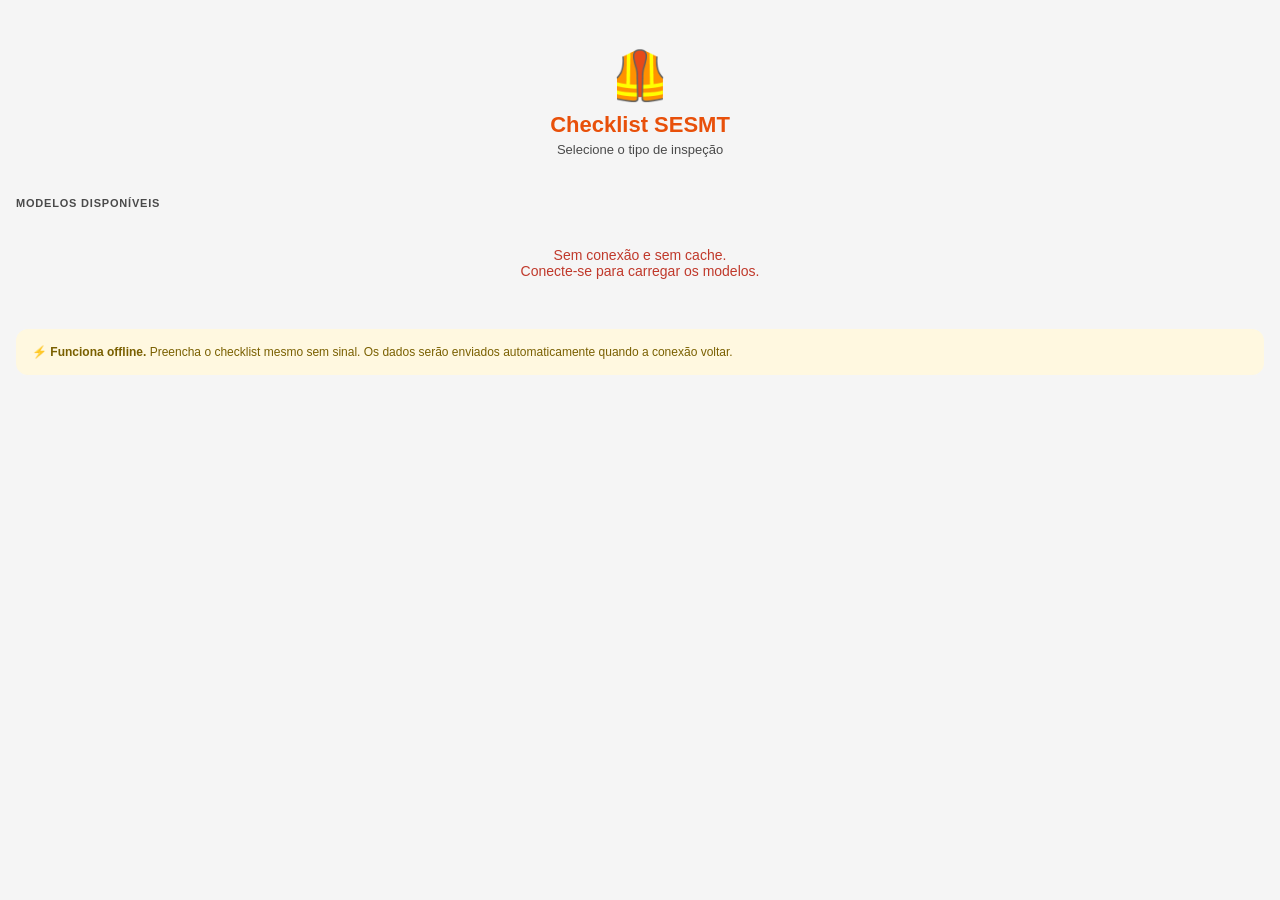
<file: frontend/pages/checklist-mobile.html>
<!DOCTYPE html>
<html lang="pt-BR">
<head>
<meta charset="UTF-8">
<meta name="viewport" content="width=device-width, initial-scale=1.0, maximum-scale=1.0, user-scalable=no">
<title>Checklist SESMT</title>
<style>
  :root {
    --laranja: #E8500A;
    --laranja-escuro: #C44008;
    --laranja-claro: #FFF0E8;
    --cinza-escuro: #1A1A1A;
    --cinza-medio: #4A4A4A;
    --cinza-claro: #F5F5F5;
    --borda: #E0E0E0;
    --verde: #1A7A3C;
    --verde-bg: #E8F5EE;
    --vermelho: #C0392B;
    --vermelho-bg: #FDECEA;
    --amarelo: #7A6000;
    --amarelo-bg: #FFF8E0;
    --branco: #FFFFFF;
    --sombra: 0 2px 12px rgba(0,0,0,0.10);
    --radius: 14px;
  }

  * { box-sizing: border-box; margin: 0; padding: 0; -webkit-tap-highlight-color: transparent; }
  html, body { height: 100%; font-family: -apple-system, BlinkMacSystemFont, 'Segoe UI', sans-serif; background: var(--cinza-claro); color: var(--cinza-escuro); }

  /* ── TELAS ── */
  .tela { display: none; flex-direction: column; height: 100dvh; overflow: hidden; }
  .tela.ativa { display: flex; }

  /* ── HEADER ── */
  .header {
    background: var(--laranja);
    color: white;
    padding: 14px 16px 12px;
    display: flex;
    align-items: center;
    gap: 10px;
    flex-shrink: 0;
    box-shadow: 0 2px 8px rgba(232,80,10,0.3);
  }
  .header-back {
    background: rgba(255,255,255,0.2);
    border: none;
    color: white;
    width: 36px; height: 36px;
    border-radius: 50%;
    font-size: 18px;
    cursor: pointer;
    display: flex; align-items: center; justify-content: center;
    flex-shrink: 0;
  }
  .header-titulo { font-size: 16px; font-weight: 700; flex: 1; line-height: 1.2; }
  .header-sub { font-size: 11px; opacity: 0.85; margin-top: 1px; }
  .header-progresso {
    font-size: 12px;
    font-weight: 700;
    background: rgba(255,255,255,0.25);
    padding: 4px 10px;
    border-radius: 20px;
    flex-shrink: 0;
  }

  /* ── BARRA DE PROGRESSO ── */
  .progress-bar-wrap { background: rgba(0,0,0,0.15); height: 4px; flex-shrink: 0; }
  .progress-bar-fill { height: 100%; background: white; transition: width 0.3s ease; }

  /* ── SCROLL CONTENT ── */
  .scroll { flex: 1; overflow-y: auto; -webkit-overflow-scrolling: touch; padding: 16px; }

  /* ── TELA INICIAL ── */
  .logo-wrap { text-align: center; padding: 32px 0 20px; }
  .logo-icon { font-size: 48px; }
  .logo-titulo { font-size: 22px; font-weight: 800; color: var(--laranja); margin-top: 8px; }
  .logo-sub { font-size: 13px; color: var(--cinza-medio); margin-top: 4px; }

  .secao-label {
    font-size: 11px;
    font-weight: 700;
    color: var(--cinza-medio);
    text-transform: uppercase;
    letter-spacing: 0.8px;
    margin: 20px 0 8px;
  }

  .card-modelo {
    background: var(--branco);
    border-radius: var(--radius);
    padding: 16px;
    margin-bottom: 10px;
    box-shadow: var(--sombra);
    cursor: pointer;
    border: 2px solid transparent;
    transition: border-color 0.15s, transform 0.1s;
    display: flex;
    align-items: center;
    gap: 14px;
    -webkit-user-select: none;
  }
  .card-modelo:active { transform: scale(0.98); border-color: var(--laranja); }
  .card-modelo-icone {
    width: 48px; height: 48px;
    background: var(--laranja-claro);
    border-radius: 12px;
    display: flex; align-items: center; justify-content: center;
    font-size: 22px;
    flex-shrink: 0;
  }
  .card-modelo-info { flex: 1 }
  .card-modelo-titulo { font-size: 14px; font-weight: 700; line-height: 1.3; }
  .card-modelo-codigo { font-size: 11px; color: var(--cinza-medio); margin-top: 2px; }
  .card-modelo-seta { color: var(--laranja); font-size: 18px; }

  /* ── TELA CABEÇALHO ── */
  .form-group { margin-bottom: 14px; }
  .form-label { font-size: 12px; font-weight: 600; color: var(--cinza-medio); margin-bottom: 5px; display: block; }
  .form-input {
    width: 100%;
    border: 1.5px solid var(--borda);
    border-radius: 10px;
    padding: 12px 14px;
    font-size: 15px;
    background: var(--branco);
    color: var(--cinza-escuro);
    outline: none;
    transition: border-color 0.15s;
    -webkit-appearance: none;
  }
  .form-input:focus { border-color: var(--laranja); }
  .form-row { display: grid; grid-template-columns: 1fr 1fr; gap: 10px; }

  /* ── BTN PRIMÁRIO ── */
  .btn-primario {
    width: 100%;
    background: var(--laranja);
    color: white;
    border: none;
    border-radius: 12px;
    padding: 16px;
    font-size: 16px;
    font-weight: 700;
    cursor: pointer;
    margin-top: 8px;
    transition: background 0.15s, transform 0.1s;
    letter-spacing: 0.3px;
  }
  .btn-primario:active { background: var(--laranja-escuro); transform: scale(0.98); }
  .btn-primario:disabled { background: #ccc; cursor: not-allowed; }

  /* ── TELA ITEM ── */
  .item-secao-badge {
    display: inline-block;
    background: var(--laranja-claro);
    color: var(--laranja-escuro);
    font-size: 11px;
    font-weight: 700;
    padding: 4px 10px;
    border-radius: 20px;
    margin-bottom: 12px;
    text-transform: uppercase;
    letter-spacing: 0.5px;
  }
  .item-descricao {
    font-size: 18px;
    font-weight: 700;
    line-height: 1.4;
    margin-bottom: 24px;
    color: var(--cinza-escuro);
  }

  .botoes-situacao {
    display: flex;
    flex-direction: column;
    gap: 12px;
    margin-bottom: 24px;
  }
  .btn-situacao {
    border: 2.5px solid var(--borda);
    border-radius: 14px;
    padding: 18px 20px;
    font-size: 17px;
    font-weight: 700;
    cursor: pointer;
    background: var(--branco);
    display: flex;
    align-items: center;
    gap: 14px;
    transition: all 0.15s;
    -webkit-user-select: none;
    text-align: left;
  }
  .btn-situacao:active { transform: scale(0.98); }
  .btn-situacao .sit-icone { font-size: 26px; flex-shrink: 0; }
  .btn-situacao .sit-texto { flex: 1; }
  .btn-situacao .sit-sub { font-size: 12px; font-weight: 400; opacity: 0.7; margin-top: 2px; }

  .btn-situacao.conforme    { border-color: var(--verde); background: var(--verde-bg); color: var(--verde); }
  .btn-situacao.nao-conforme { border-color: var(--vermelho); background: var(--vermelho-bg); color: var(--vermelho); }
  .btn-situacao.na          { border-color: var(--amarelo); background: var(--amarelo-bg); color: var(--amarelo); }
  .btn-situacao.bom         { border-color: var(--verde); background: var(--verde-bg); color: var(--verde); }
  .btn-situacao.ruim        { border-color: var(--vermelho); background: var(--vermelho-bg); color: var(--vermelho); }

  /* campo quant */
  .quant-wrap { margin-bottom: 18px; }
  .quant-label { font-size: 12px; font-weight: 600; color: var(--cinza-medio); margin-bottom: 6px; display: block; }
  .quant-controles { display: flex; align-items: center; gap: 0; }
  .quant-btn {
    width: 48px; height: 48px;
    background: var(--cinza-claro);
    border: 1.5px solid var(--borda);
    font-size: 22px;
    cursor: pointer;
    display: flex; align-items: center; justify-content: center;
    font-weight: 700;
    color: var(--cinza-escuro);
  }
  .quant-btn:first-child { border-radius: 10px 0 0 10px; }
  .quant-btn:last-child  { border-radius: 0 10px 10px 0; }
  .quant-valor {
    flex: 1;
    text-align: center;
    font-size: 20px;
    font-weight: 700;
    border: 1.5px solid var(--borda);
    border-left: none; border-right: none;
    padding: 10px;
    background: var(--branco);
  }

  /* obs */
  .obs-wrap { margin-bottom: 16px; }
  .obs-toggle {
    background: none;
    border: 1.5px dashed var(--borda);
    border-radius: 10px;
    padding: 12px 14px;
    width: 100%;
    text-align: left;
    font-size: 13px;
    color: var(--cinza-medio);
    cursor: pointer;
    display: flex; align-items: center; gap: 8px;
  }
  .obs-input {
    width: 100%;
    border: 1.5px solid var(--borda);
    border-radius: 10px;
    padding: 12px 14px;
    font-size: 14px;
    resize: none;
    min-height: 80px;
    font-family: inherit;
    background: var(--branco);
    outline: none;
    display: none;
  }
  .obs-input:focus { border-color: var(--laranja); }
  .obs-input.visivel { display: block; }

  /* nav inferior */
  .nav-inferior {
    flex-shrink: 0;
    padding: 12px 16px;
    background: var(--branco);
    border-top: 1px solid var(--borda);
    display: flex;
    gap: 10px;
  }
  .btn-sec {
    flex: 1;
    background: var(--cinza-claro);
    border: 1.5px solid var(--borda);
    border-radius: 10px;
    padding: 13px;
    font-size: 14px;
    font-weight: 600;
    cursor: pointer;
    color: var(--cinza-escuro);
  }

  /* ── TELA RESUMO ── */
  .resumo-header {
    background: var(--branco);
    border-radius: var(--radius);
    padding: 20px;
    margin-bottom: 16px;
    box-shadow: var(--sombra);
    text-align: center;
  }
  .resumo-emoji { font-size: 48px; margin-bottom: 8px; }
  .resumo-titulo { font-size: 18px; font-weight: 800; }
  .resumo-sub { font-size: 13px; color: var(--cinza-medio); margin-top: 4px; }

  .resumo-stats {
    display: grid;
    grid-template-columns: 1fr 1fr 1fr;
    gap: 10px;
    margin-bottom: 16px;
  }
  .stat-card {
    background: var(--branco);
    border-radius: 12px;
    padding: 14px 8px;
    text-align: center;
    box-shadow: var(--sombra);
  }
  .stat-num { font-size: 24px; font-weight: 800; }
  .stat-label { font-size: 10px; color: var(--cinza-medio); margin-top: 2px; text-transform: uppercase; letter-spacing: 0.5px; }
  .stat-card.verde .stat-num { color: var(--verde); }
  .stat-card.vermelho .stat-num { color: var(--vermelho); }
  .stat-card.cinza .stat-num { color: var(--cinza-medio); }

  .nao-conformes-lista { margin-bottom: 16px; }
  .nc-item {
    background: var(--vermelho-bg);
    border-left: 4px solid var(--vermelho);
    border-radius: 0 10px 10px 0;
    padding: 12px 14px;
    margin-bottom: 8px;
    font-size: 13px;
    color: var(--cinza-escuro);
  }
  .nc-item strong { display: block; font-size: 11px; color: var(--vermelho); margin-bottom: 2px; text-transform: uppercase; }

  .obs-extras-wrap { margin-bottom: 16px; }

  /* resultado geral */
  .resultado-wrap {
    display: flex;
    gap: 10px;
    margin-bottom: 20px;
  }
  .resultado-btn {
    flex: 1;
    border: 2.5px solid var(--borda);
    border-radius: 12px;
    padding: 14px 10px;
    font-size: 14px;
    font-weight: 700;
    cursor: pointer;
    background: var(--branco);
    text-align: center;
    transition: all 0.15s;
  }
  .resultado-btn.ativo.conforme  { border-color: var(--verde); background: var(--verde-bg); color: var(--verde); }
  .resultado-btn.ativo.nao-conforme { border-color: var(--vermelho); background: var(--vermelho-bg); color: var(--vermelho); }

  /* toast */
  .toast {
    position: fixed;
    bottom: 80px;
    left: 50%;
    transform: translateX(-50%) translateY(20px);
    background: var(--cinza-escuro);
    color: white;
    padding: 12px 20px;
    border-radius: 30px;
    font-size: 14px;
    font-weight: 600;
    opacity: 0;
    transition: all 0.3s;
    pointer-events: none;
    white-space: nowrap;
    z-index: 999;
  }
  .toast.visivel { opacity: 1; transform: translateX(-50%) translateY(0); }

  /* loading */
  .loading-overlay {
    position: fixed; inset: 0;
    background: rgba(255,255,255,0.9);
    display: none;
    align-items: center;
    justify-content: center;
    flex-direction: column;
    gap: 16px;
    z-index: 100;
  }
  .loading-overlay.ativo { display: flex; }
  .spinner {
    width: 40px; height: 40px;
    border: 4px solid var(--borda);
    border-top-color: var(--laranja);
    border-radius: 50%;
    animation: spin 0.8s linear infinite;
  }
  @keyframes spin { to { transform: rotate(360deg); } }

  /* offline badge */
  .offline-badge {
    display: none;
    background: #7A6000;
    color: white;
    font-size: 11px;
    font-weight: 700;
    padding: 3px 8px;
    border-radius: 4px;
  }
  .offline-badge.visivel { display: inline-block; }
</style>
</head>
<body>

<!-- ══════════════════════════════════════════
     TELA 1: SELEÇÃO DE MODELO
══════════════════════════════════════════ -->
<div class="tela ativa" id="tela-inicio">
  <div class="scroll">
    <div class="logo-wrap">
      <div class="logo-icon">🦺</div>
      <div class="logo-titulo">Checklist SESMT</div>
      <div class="logo-sub">Selecione o tipo de inspeção</div>
    </div>

    <div class="secao-label">Modelos disponíveis</div>
    <div id="lista-modelos">
      <div style="text-align:center; padding: 40px; color: #999; font-size:14px;">Carregando modelos...</div>
    </div>

    <div style="height: 20px;"></div>

    <div style="background: #FFF8E0; border-radius: 12px; padding: 14px 16px; font-size: 12px; color: #7A6000; line-height: 1.5;">
      ⚡ <strong>Funciona offline.</strong> Preencha o checklist mesmo sem sinal. Os dados serão enviados automaticamente quando a conexão voltar.
    </div>
    <div style="height: 20px;"></div>
  </div>
</div>

<!-- ══════════════════════════════════════════
     TELA 2: CABEÇALHO
══════════════════════════════════════════ -->
<div class="tela" id="tela-cabecalho">
  <div class="header">
    <button class="header-back" onclick="irParaInicio()">←</button>
    <div>
      <div class="header-titulo" id="cab-modelo-titulo">—</div>
      <div class="header-sub">Informações gerais</div>
    </div>
  </div>
  <div class="scroll">
    <div style="height:4px"></div>

    <!-- Campos dinâmicos por tipo de modelo -->
    <div id="campos-cabecalho">
      <!-- preenchido via JS -->
    </div>

    <button class="btn-primario" id="btn-iniciar-checklist" onclick="iniciarChecklist()">
      Iniciar Checklist →
    </button>
    <div style="height:20px"></div>
  </div>
</div>

<!-- ══════════════════════════════════════════
     TELA 3: ITEM
══════════════════════════════════════════ -->
<div class="tela" id="tela-item">
  <div class="header">
    <button class="header-back" onclick="voltarItem()">←</button>
    <div style="flex:1">
      <div class="header-titulo" id="item-modelo-nome">—</div>
      <div class="header-sub" id="item-secao-nome">—</div>
    </div>
    <div class="header-progresso" id="item-progresso">0/0</div>
  </div>
  <div class="progress-bar-wrap">
    <div class="progress-bar-fill" id="progress-fill" style="width:0%"></div>
  </div>

  <div class="scroll" id="scroll-item">
    <div style="height: 8px;"></div>
    <div class="item-secao-badge" id="item-badge-secao">Seção</div>
    <div class="item-descricao" id="item-descricao">—</div>

    <!-- Botões de situação -->
    <div class="botoes-situacao" id="botoes-situacao">
      <!-- gerado por JS -->
    </div>

    <!-- Quantidade (só se tem_quant) -->
    <div class="quant-wrap" id="quant-wrap" style="display:none">
      <span class="quant-label">Quantidade</span>
      <div class="quant-controles">
        <button class="quant-btn" onclick="ajustarQuant(-1)">−</button>
        <div class="quant-valor" id="quant-valor">0</div>
        <button class="quant-btn" onclick="ajustarQuant(+1)">+</button>
      </div>
    </div>

    <!-- Observação -->
    <div class="obs-wrap" id="obs-wrap">
      <button class="obs-toggle" id="obs-toggle" onclick="toggleObs()">
        <span>📝</span> Adicionar observação
      </button>
      <textarea class="obs-input" id="obs-input" rows="3" placeholder="Digite a observação..."></textarea>
    </div>

    <div style="height: 80px;"></div>
  </div>

  <div class="nav-inferior">
    <button class="btn-sec" onclick="voltarItem()">← Anterior</button>
    <button class="btn-sec" id="btn-pular" onclick="proximoItem(null)" style="flex:0.6">Pular</button>
  </div>
</div>

<!-- ══════════════════════════════════════════
     TELA 4: RESUMO / FINALIZAÇÃO
══════════════════════════════════════════ -->
<div class="tela" id="tela-resumo">
  <div class="header">
    <div>
      <div class="header-titulo">Resumo da Inspeção</div>
      <div class="header-sub" id="resumo-modelo-nome">—</div>
    </div>
    <span class="offline-badge" id="offline-badge">OFFLINE</span>
  </div>

  <div class="scroll">
    <div style="height: 8px;"></div>

    <div class="resumo-header">
      <div class="resumo-emoji" id="resumo-emoji">✅</div>
      <div class="resumo-titulo" id="resumo-titulo">Checklist concluído!</div>
      <div class="resumo-sub" id="resumo-sub">—</div>
    </div>

    <div class="resumo-stats">
      <div class="stat-card verde">
        <div class="stat-num" id="stat-conformes">0</div>
        <div class="stat-label">Conformes</div>
      </div>
      <div class="stat-card vermelho">
        <div class="stat-num" id="stat-nao-conformes">0</div>
        <div class="stat-label">Não conf.</div>
      </div>
      <div class="stat-card cinza">
        <div class="stat-num" id="stat-na">0</div>
        <div class="stat-label">N/A</div>
      </div>
    </div>

    <div id="nc-lista-wrap" style="display:none">
      <div class="secao-label" style="margin-top:0">Itens não conformes</div>
      <div class="nao-conformes-lista" id="nc-lista"></div>
    </div>

    <div class="secao-label">Resultado geral</div>
    <div class="resultado-wrap">
      <button class="resultado-btn" id="btn-resultado-conforme" onclick="setResultado('CONFORME')">✅ Conforme</button>
      <button class="resultado-btn" id="btn-resultado-nc" onclick="setResultado('NÃO CONFORME')">❌ Não Conforme</button>
    </div>

    <div class="obs-extras-wrap">
      <div class="secao-label" style="margin-top:0">Observações extras</div>
      <textarea class="form-input" id="obs-extras" rows="3" placeholder="Observações gerais sobre a inspeção..."></textarea>
    </div>

    <button class="btn-primario" id="btn-enviar" onclick="enviarChecklist()">
      Salvar e Enviar
    </button>
    <div style="height:24px"></div>
  </div>
</div>

<!-- Loading -->
<div class="loading-overlay" id="loading">
  <div class="spinner"></div>
  <div style="font-size:14px; color:#666;">Enviando...</div>
</div>

<!-- Toast -->
<div class="toast" id="toast"></div>

<script>
// ══════════════════════════════════
// CONFIGURAÇÃO — ajustar para produção
// ══════════════════════════════════
const API_BASE = 'https://seu-app.onrender.com'; // URL do SESMT

// ══════════════════════════════════
// ESTADO GLOBAL
// ══════════════════════════════════
let modelos = [];
let modeloAtual = null;
let itensTodos = []; // lista flat de todos os itens com info de seção
let itemIdx = 0;
let respostas = {}; // { item_id: { situacao, quant, obs } }
let cabecalho = {};
let resultadoGeral = null;
let isOffline = !navigator.onLine;

// ══════════════════════════════════
// ÍCONES POR TIPO DE MODELO
// ══════════════════════════════════
const ICONES = {
  'SESMT_CHECKLIST_01': '🦺',
  'SESMT_CHECKLIST_02': '🛡️',
  'SESMT_CHECKLIST_04': '🚜',
  'SESMT_FISC_RET': '🔍',
  'SESMT_FISC_RET_01': '🔍',
  'SESMT_FISC_CAM': '🚛',
  'SESMT_FISC_CAM_01': '🚛',
};

// ══════════════════════════════════
// OFFLINE
// ══════════════════════════════════
window.addEventListener('online',  () => { isOffline = false; sincronizarPendentes(); });
window.addEventListener('offline', () => { isOffline = true; });

function atualizarBadgeOffline() {
  const badge = document.getElementById('offline-badge');
  if (isOffline) badge.classList.add('visivel');
  else badge.classList.remove('visivel');
}

// ══════════════════════════════════
// TOAST
// ══════════════════════════════════
function mostrarToast(msg, dur = 2500) {
  const t = document.getElementById('toast');
  t.textContent = msg;
  t.classList.add('visivel');
  setTimeout(() => t.classList.remove('visivel'), dur);
}

// ══════════════════════════════════
// NAVEGAÇÃO
// ══════════════════════════════════
function irParaTela(id) {
  document.querySelectorAll('.tela').forEach(t => t.classList.remove('ativa'));
  document.getElementById(id).classList.add('ativa');
  window.scrollTo(0, 0);
}

function irParaInicio() {
  modeloAtual = null; itensTodos = []; itemIdx = 0;
  respostas = {}; cabecalho = {}; resultadoGeral = null;
  irParaTela('tela-inicio');
}

// ══════════════════════════════════
// TELA 1: CARREGAR MODELOS
// ══════════════════════════════════
async function carregarModelos() {
  const lista = document.getElementById('lista-modelos');
  try {
    const r = await fetch(`${API_BASE}/api/checklists/modelos`, { credentials: 'include' });
    if (!r.ok) throw new Error('Erro ' + r.status);
    modelos = await r.json();
    renderModelos(modelos);
  } catch(e) {
    // tentar cache offline
    const cache = localStorage.getItem('sesmt_modelos_cache');
    if (cache) {
      modelos = JSON.parse(cache);
      renderModelos(modelos);
      mostrarToast('⚠️ Modelos do cache offline');
    } else {
      lista.innerHTML = `<div style="text-align:center;padding:30px;color:#C0392B;font-size:14px;">
        Sem conexão e sem cache.<br>Conecte-se para carregar os modelos.
      </div>`;
    }
  }
}

function renderModelos(lista) {
  const container = document.getElementById('lista-modelos');
  if (!lista.length) { container.innerHTML = '<div style="color:#999;text-align:center;padding:20px">Nenhum modelo disponível</div>'; return; }
  container.innerHTML = lista.map(m => `
    <div class="card-modelo" onclick="selecionarModelo(${m.id})">
      <div class="card-modelo-icone">${ICONES[m.codigo] || '📋'}</div>
      <div class="card-modelo-info">
        <div class="card-modelo-titulo">${m.titulo}</div>
        <div class="card-modelo-codigo">${m.codigo} · ${m.tipo === 'ambos' ? 'Campo e Liderança' : 'Campo'}</div>
      </div>
      <div class="card-modelo-seta">›</div>
    </div>
  `).join('');
  localStorage.setItem('sesmt_modelos_cache', JSON.stringify(lista));
}

// ══════════════════════════════════
// TELA 2: CABEÇALHO
// ══════════════════════════════════
const CAMPOS_POR_TIPO = {
  'SESMT_CHECKLIST_01': [
    { id:'colaborador_nome', label:'Nome do Colaborador', type:'text', req:true },
    { id:'colaborador_funcao', label:'Função', type:'text', req:false },
    { id:'colaborador_matricula', label:'Matrícula', type:'text', req:false },
    { id:'equipe', label:'Equipe', type:'text', req:true },
    { id:'local', label:'Obra / Local', type:'text', req:true },
    { id:'data', label:'Data', type:'date', req:true },
    { id:'hora', label:'Hora', type:'time', req:false },
  ],
  'SESMT_CHECKLIST_02': [
    { id:'equipe', label:'Equipe', type:'text', req:true },
    { id:'responsavel', label:'Responsável', type:'text', req:true },
    { id:'local', label:'Obra / Local', type:'text', req:true },
    { id:'data', label:'Data', type:'date', req:true },
    { id:'hora', label:'Hora', type:'time', req:false },
  ],
  'SESMT_CHECKLIST_04': [
    { id:'equipe', label:'Equipe', type:'text', req:true },
    { id:'encarregado', label:'Encarregado', type:'text', req:false },
    { id:'responsavel_maquina', label:'Responsável pela Máquina', type:'text', req:true },
    { id:'horimetro', label:'Horímetro', type:'text', req:false },
    { id:'data', label:'Data', type:'date', req:true },
    { id:'hora', label:'Hora', type:'time', req:false },
  ],
  'DEFAULT': [
    { id:'equipe', label:'Equipe', type:'text', req:true },
    { id:'encarregado', label:'Encarregado', type:'text', req:false },
    { id:'responsavel_maquina', label:'Responsável pela Máquina', type:'text', req:false },
    { id:'documento', label:'Documento (CNH etc.)', type:'text', req:false },
    { id:'data', label:'Data', type:'date', req:true },
    { id:'hora', label:'Hora', type:'time', req:false },
  ],
};

async function selecionarModelo(id) {
  modeloAtual = modelos.find(m => m.id === id);
  if (!modeloAtual) return;

  document.getElementById('cab-modelo-titulo').textContent = modeloAtual.titulo;

  // Montar campos
  const campos = CAMPOS_POR_TIPO[modeloAtual.codigo] || CAMPOS_POR_TIPO['DEFAULT'];
  const container = document.getElementById('campos-cabecalho');

  // Agrupar campos em pares quando cabem
  let html = '';
  const hoje = new Date().toISOString().split('T')[0];
  const agora = new Date().toTimeString().slice(0,5);

  for (let i = 0; i < campos.length; i++) {
    const c = campos[i];
    const val = c.type === 'date' ? hoje : c.type === 'time' ? agora : '';
    html += `
      <div class="form-group">
        <label class="form-label">${c.label}${c.req ? ' *' : ''}</label>
        <input class="form-input" type="${c.type}" id="cab-${c.id}"
          value="${val}"
          placeholder="${c.label}"
          ${c.req ? 'required' : ''}>
      </div>`;
  }
  container.innerHTML = html;

  // Carregar itens do modelo
  await carregarItensModelo(id);

  irParaTela('tela-cabecalho');
}

async function carregarItensModelo(modeloId) {
  const cacheKey = `sesmt_itens_${modeloId}`;
  try {
    const r = await fetch(`${API_BASE}/api/checklists/modelos/${modeloId}/itens`, { credentials: 'include' });
    if (!r.ok) throw new Error();
    const data = await r.json();
    itensTodos = data;
    localStorage.setItem(cacheKey, JSON.stringify(data));
  } catch {
    const cache = localStorage.getItem(cacheKey);
    if (cache) {
      itensTodos = JSON.parse(cache);
      mostrarToast('📦 Itens carregados do cache');
    } else {
      mostrarToast('❌ Sem itens disponíveis offline');
      itensTodos = [];
    }
  }
}

function iniciarChecklist() {
  // Validar campos obrigatórios
  const campos = CAMPOS_POR_TIPO[modeloAtual.codigo] || CAMPOS_POR_TIPO['DEFAULT'];
  for (const c of campos) {
    if (c.req) {
      const el = document.getElementById('cab-' + c.id);
      if (!el || !el.value.trim()) {
        mostrarToast('⚠️ Preencha: ' + c.label);
        el && el.focus();
        return;
      }
    }
  }

  // Salvar cabecalho
  cabecalho = {};
  campos.forEach(c => {
    const el = document.getElementById('cab-' + c.id);
    if (el) cabecalho[c.id] = el.value.trim();
  });

  if (!itensTodos.length) { mostrarToast('❌ Nenhum item carregado'); return; }

  itemIdx = 0;
  respostas = {};
  renderItem();
  irParaTela('tela-item');
}

// ══════════════════════════════════
// TELA 3: ITENS
// ══════════════════════════════════
function renderItem() {
  if (itemIdx >= itensTodos.length) { renderResumo(); irParaTela('tela-resumo'); return; }

  const item = itensTodos[itemIdx];
  const total = itensTodos.length;
  const perc = Math.round((itemIdx / total) * 100);

  document.getElementById('item-modelo-nome').textContent = modeloAtual.titulo;
  document.getElementById('item-secao-nome').textContent = item.secao_titulo || '';
  document.getElementById('item-badge-secao').textContent = item.secao_titulo || 'Seção';
  document.getElementById('item-descricao').textContent = item.descricao;
  document.getElementById('item-progresso').textContent = `${itemIdx + 1}/${total}`;
  document.getElementById('progress-fill').style.width = perc + '%';

  // Situações do modelo
  const sits = modeloAtual.tipo_situacao;
  const respAtual = respostas[item.id];

  const SITS_CONFIG = {
    'CONFORME':      { cls:'conforme',     icone:'✅', sub:'Item em conformidade' },
    'NÃO CONFORME':  { cls:'nao-conforme', icone:'❌', sub:'Abrir não conformidade' },
    'NÃO SE APLICA': { cls:'na',           icone:'—',  sub:'Não se aplica' },
    'N/A':           { cls:'na',           icone:'—',  sub:'Não se aplica' },
    'BOM':           { cls:'bom',          icone:'👍', sub:'Em bom estado' },
    'RUIM':          { cls:'ruim',         icone:'👎', sub:'Em mau estado / atenção' },
  };

  const botoesEl = document.getElementById('botoes-situacao');
  botoesEl.innerHTML = sits.map(s => {
    const cfg = SITS_CONFIG[s] || { cls:'', icone:'•', sub:'' };
    const ativo = respAtual?.situacao === s ? 'style="opacity:1;transform:scale(1.02)"' : '';
    return `
      <button class="btn-situacao ${cfg.cls} ${respAtual?.situacao === s ? cfg.cls : ''}"
        onclick="selecionarSituacao('${s.replace(/'/g,"\\'")}')">
        <span class="sit-icone">${cfg.icone}</span>
        <div class="sit-texto">
          <div>${s}</div>
          <div class="sit-sub">${cfg.sub}</div>
        </div>
        ${respAtual?.situacao === s ? '<span style="margin-left:auto;font-size:20px">✓</span>' : ''}
      </button>`;
  }).join('');

  // Quantidade
  const quantWrap = document.getElementById('quant-wrap');
  if (item.tem_quant) {
    quantWrap.style.display = 'block';
    document.getElementById('quant-valor').textContent = respAtual?.quant ?? 0;
  } else {
    quantWrap.style.display = 'none';
  }

  // Observação
  const obsInput = document.getElementById('obs-input');
  const obsToggle = document.getElementById('obs-toggle');
  obsInput.value = respAtual?.obs || '';
  if (respAtual?.obs) {
    obsInput.classList.add('visivel');
    obsToggle.style.display = 'none';
  } else {
    obsInput.classList.remove('visivel');
    obsToggle.style.display = 'flex';
  }

  // Scroll para topo
  document.getElementById('scroll-item').scrollTo(0, 0);

  // Botão anterior
  document.querySelector('.nav-inferior .btn-sec').disabled = itemIdx === 0;
}

function selecionarSituacao(sit) {
  const item = itensTodos[itemIdx];
  if (!respostas[item.id]) respostas[item.id] = {};
  respostas[item.id].situacao = sit;

  // Feedback visual imediato + avançar
  renderItem();
  setTimeout(() => proximoItem(sit), 300);
}

function proximoItem(sit) {
  const item = itensTodos[itemIdx];
  if (sit === null) {
    // pular sem resposta
  }
  // salvar obs se visível
  const obsInput = document.getElementById('obs-input');
  if (obsInput.classList.contains('visivel') && obsInput.value.trim()) {
    if (!respostas[item.id]) respostas[item.id] = {};
    respostas[item.id].obs = obsInput.value.trim();
  }
  itemIdx++;
  renderItem();
}

function voltarItem() {
  if (itemIdx === 0) { irParaTela('tela-cabecalho'); return; }
  itemIdx--;
  renderItem();
}

function ajustarQuant(delta) {
  const item = itensTodos[itemIdx];
  if (!respostas[item.id]) respostas[item.id] = {};
  const atual = respostas[item.id].quant ?? 0;
  respostas[item.id].quant = Math.max(0, atual + delta);
  document.getElementById('quant-valor').textContent = respostas[item.id].quant;
}

function toggleObs() {
  const input = document.getElementById('obs-input');
  const toggle = document.getElementById('obs-toggle');
  input.classList.add('visivel');
  toggle.style.display = 'none';
  input.focus();
}

// ══════════════════════════════════
// TELA 4: RESUMO
// ══════════════════════════════════
function renderResumo() {
  atualizarBadgeOffline();
  document.getElementById('resumo-modelo-nome').textContent = modeloAtual.titulo;

  let conf = 0, nc = 0, na = 0;
  const naoConformesItens = [];

  itensTodos.forEach(item => {
    const r = respostas[item.id];
    if (!r?.situacao) return;
    const s = r.situacao;
    if (s === 'CONFORME' || s === 'BOM') conf++;
    else if (s === 'NÃO CONFORME' || s === 'RUIM') {
      nc++;
      naoConformesItens.push({ ...item, obs: r.obs });
    }
    else na++;
  });

  document.getElementById('stat-conformes').textContent = conf;
  document.getElementById('stat-nao-conformes').textContent = nc;
  document.getElementById('stat-na').textContent = na;

  // Emoji/título
  if (nc === 0) {
    document.getElementById('resumo-emoji').textContent = '✅';
    document.getElementById('resumo-titulo').textContent = 'Ótimo resultado!';
    resultadoGeral = 'CONFORME';
  } else {
    document.getElementById('resumo-emoji').textContent = '⚠️';
    document.getElementById('resumo-titulo').textContent = `${nc} item${nc > 1 ? 's' : ''} não conforme${nc > 1 ? 's' : ''}`;
    resultadoGeral = 'NÃO CONFORME';
  }
  document.getElementById('resumo-sub').textContent =
    `${conf + nc + na} de ${itensTodos.length} itens respondidos`;

  // Lista NC
  const ncWrap = document.getElementById('nc-lista-wrap');
  if (naoConformesItens.length) {
    ncWrap.style.display = 'block';
    document.getElementById('nc-lista').innerHTML = naoConformesItens.map(i => `
      <div class="nc-item">
        <strong>${i.secao_titulo || ''}</strong>
        ${i.descricao}
        ${i.obs ? `<div style="margin-top:4px;font-style:italic;opacity:0.8">Obs: ${i.obs}</div>` : ''}
      </div>
    `).join('');
  } else {
    ncWrap.style.display = 'none';
  }

  setResultado(resultadoGeral);
}

function setResultado(val) {
  resultadoGeral = val;
  document.getElementById('btn-resultado-conforme').className =
    'resultado-btn' + (val === 'CONFORME' ? ' ativo conforme' : '');
  document.getElementById('btn-resultado-nc').className =
    'resultado-btn' + (val === 'NÃO CONFORME' ? ' ativo nao-conforme' : '');
}

// ══════════════════════════════════
// ENVIO
// ══════════════════════════════════
async function enviarChecklist() {
  if (!resultadoGeral) { mostrarToast('⚠️ Selecione o resultado geral'); return; }

  const payload = {
    modelo_id: modeloAtual.id,
    cabecalho: { ...cabecalho, modelo_codigo: modeloAtual.codigo },
    resultado: resultadoGeral,
    observacoes_extras: document.getElementById('obs-extras').value.trim(),
    respostas: itensTodos.map(item => ({
      item_id: item.id,
      situacao: respostas[item.id]?.situacao || null,
      quant: respostas[item.id]?.quant ?? null,
      obs: respostas[item.id]?.obs || null,
    })).filter(r => r.situacao),
    local_id: 'ck_' + Date.now() + '_' + Math.random().toString(36).slice(2,7),
    created_at: new Date().toISOString(),
  };

  if (isOffline) {
    salvarPendente(payload);
    mostrarToast('📦 Salvo offline — será enviado com sinal');
    setTimeout(() => irParaInicio(), 1500);
    return;
  }

  document.getElementById('loading').classList.add('ativo');
  try {
    const r = await fetch(`${API_BASE}/api/checklists/preenchimentos`, {
      method: 'POST',
      credentials: 'include',
      headers: { 'Content-Type': 'application/json' },
      body: JSON.stringify(payload),
    });
    if (!r.ok) throw new Error('Erro ' + r.status);
    mostrarToast('✅ Checklist enviado com sucesso!');
    setTimeout(() => irParaInicio(), 1500);
  } catch(e) {
    salvarPendente(payload);
    mostrarToast('📦 Sem conexão — salvo para sincronizar depois');
    setTimeout(() => irParaInicio(), 2000);
  } finally {
    document.getElementById('loading').classList.remove('ativo');
  }
}

// ══════════════════════════════════
// OFFLINE QUEUE
// ══════════════════════════════════
function salvarPendente(payload) {
  const pendentes = JSON.parse(localStorage.getItem('sesmt_ck_pendentes') || '[]');
  pendentes.push(payload);
  localStorage.setItem('sesmt_ck_pendentes', JSON.stringify(pendentes));
}

async function sincronizarPendentes() {
  const pendentes = JSON.parse(localStorage.getItem('sesmt_ck_pendentes') || '[]');
  if (!pendentes.length) return;
  const enviados = [];
  for (const p of pendentes) {
    try {
      const r = await fetch(`${API_BASE}/api/checklists/preenchimentos`, {
        method: 'POST',
        credentials: 'include',
        headers: { 'Content-Type': 'application/json' },
        body: JSON.stringify(p),
      });
      if (r.ok) enviados.push(p.local_id);
    } catch {}
  }
  if (enviados.length) {
    const restantes = pendentes.filter(p => !enviados.includes(p.local_id));
    localStorage.setItem('sesmt_ck_pendentes', JSON.stringify(restantes));
    mostrarToast(`✅ ${enviados.length} checklist(s) sincronizado(s)`);
  }
}

// ══════════════════════════════════
// INIT
// ══════════════════════════════════
document.addEventListener('DOMContentLoaded', () => {
  carregarModelos();
  if (navigator.onLine) sincronizarPendentes();
});
</script>
</body>
</html>
</file>
